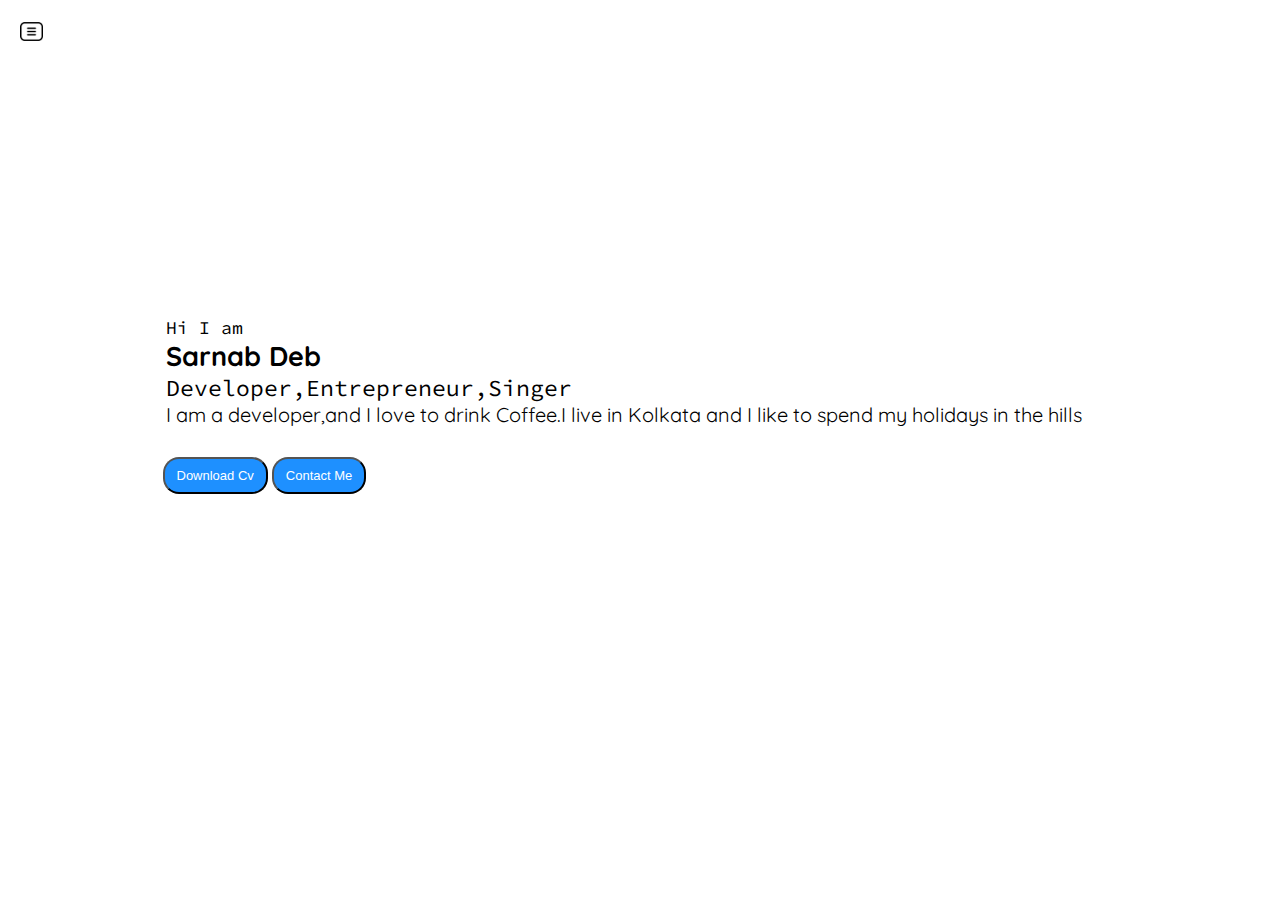
<file: index.html>
<!DOCTYPE html>
<html lang="en">

<head>
    <meta charset="UTF-8">
    <meta http-equiv="X-UA-Compatible" content="IE=edge">
    <meta name="viewport" content="width=device-width, initial-scale=1.0">
    <title>Sarnabs Portfolio Website</title>
    <link rel="stylesheet" href="style.css">
    
</head>

<body>
    <div class="container">
        <div class="sidebar sidebarGo">

            <nav>
                <ul>
                    <li><a href="index.html">Home</a></li>
                    <li><a href="education.html">Education</a></li>
                    <li><a href="internships.html">Experience</a></li>
                    <li><a href="certificates.html">Certificates</a></li>
                </ul>
            </nav>
        </div>
        <div class="main">
            <div class="hamburger">
                <img class="ham"src="ham.png"alt=""width="23px">
                <img class="cross"src="cross.png"alt=""width="23px">

            </div>
            <div class="infoContainer">
                <div class="devinfo">
                    <div class="hello">Hi I am</div>
                    <div class="name"><b>Sarnab Deb</b></div>
                    <div class="about">Developer,Entrepreneur,Singer</div>
                    <div class="moreabout">I am a developer,and I love to drink Coffee.I live in Kolkata and I like to
                        spend my holidays in the hills </div>
                    <div class="buttons">
                        <a href="Sarnab CV.pdf"><button>Download Cv</button></a>
                        <a href="contactme.html"><button>Contact Me</button></a>
                    </div>
                </div>
                <div class="devpic"><img src="img2.png"></div>

            </div>
        </div>
    </div>
    <script src="script.js"></script>



</body>

</html>
</file>
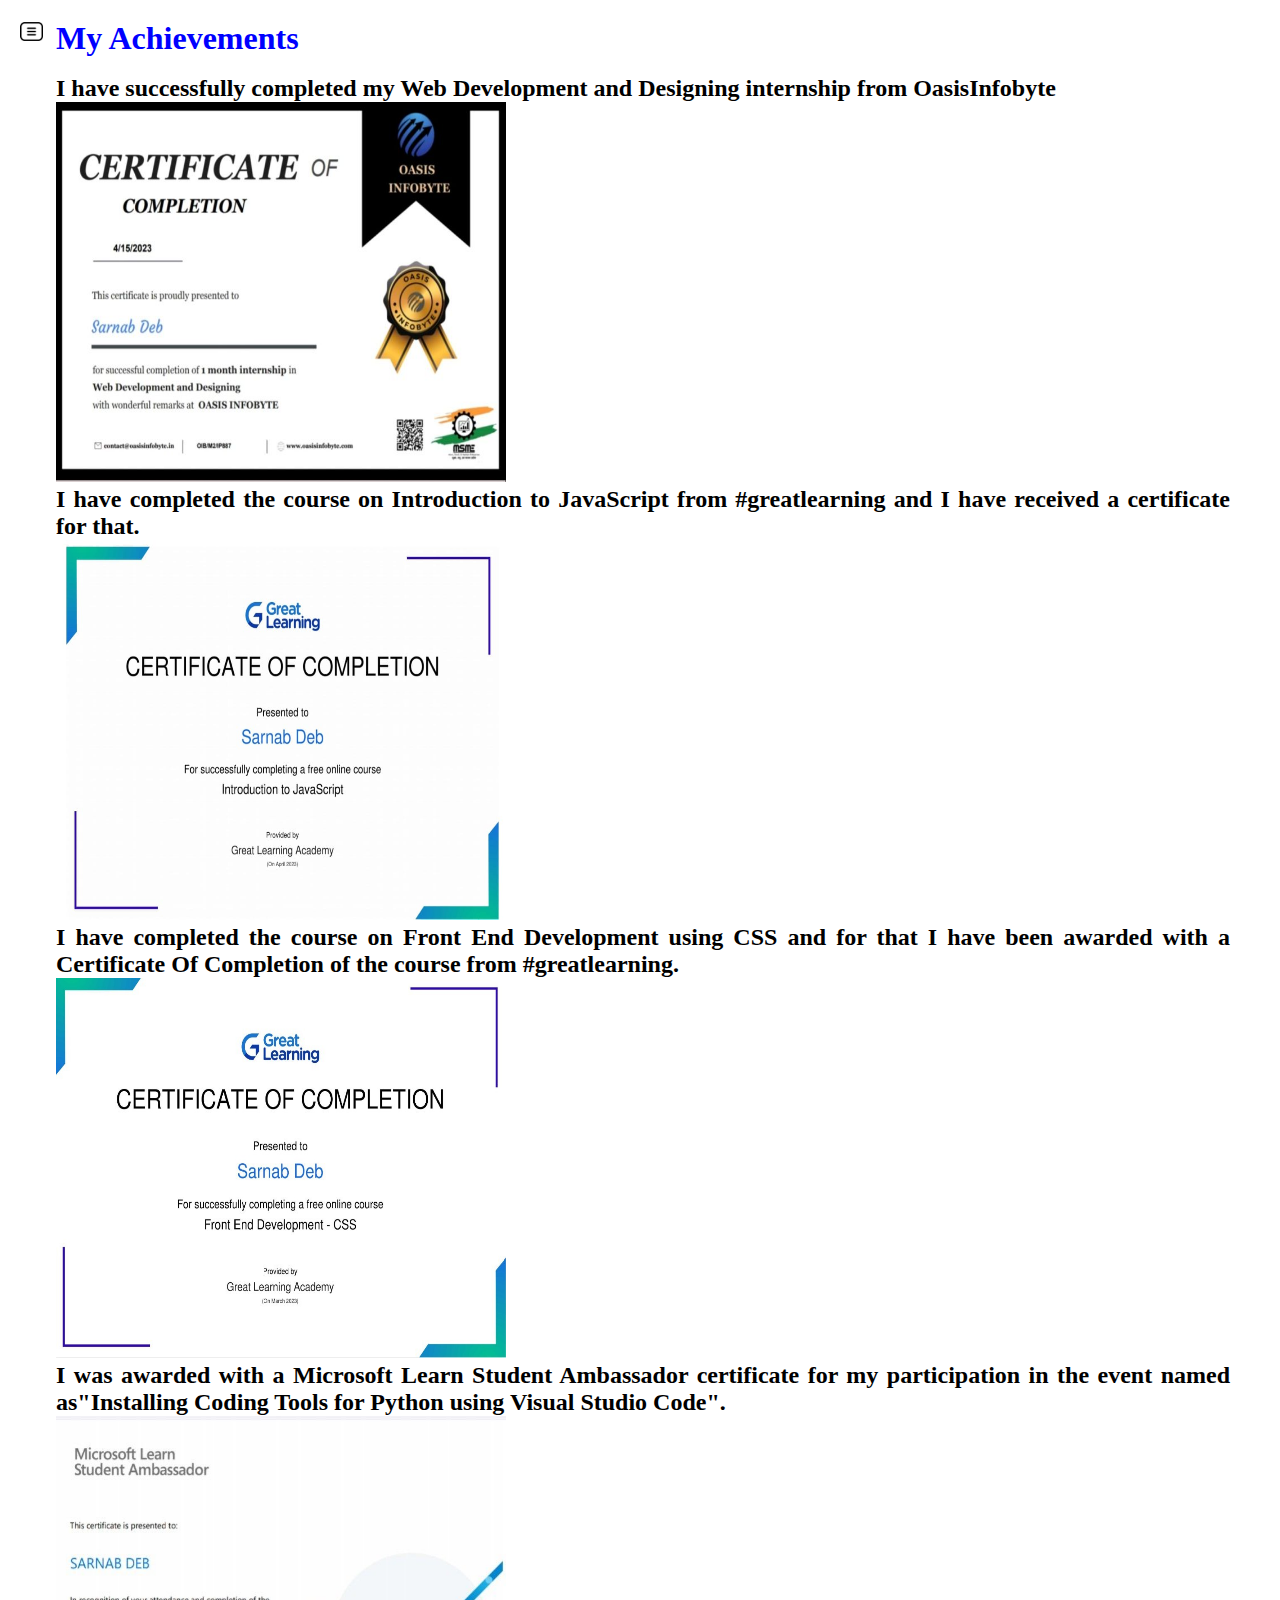
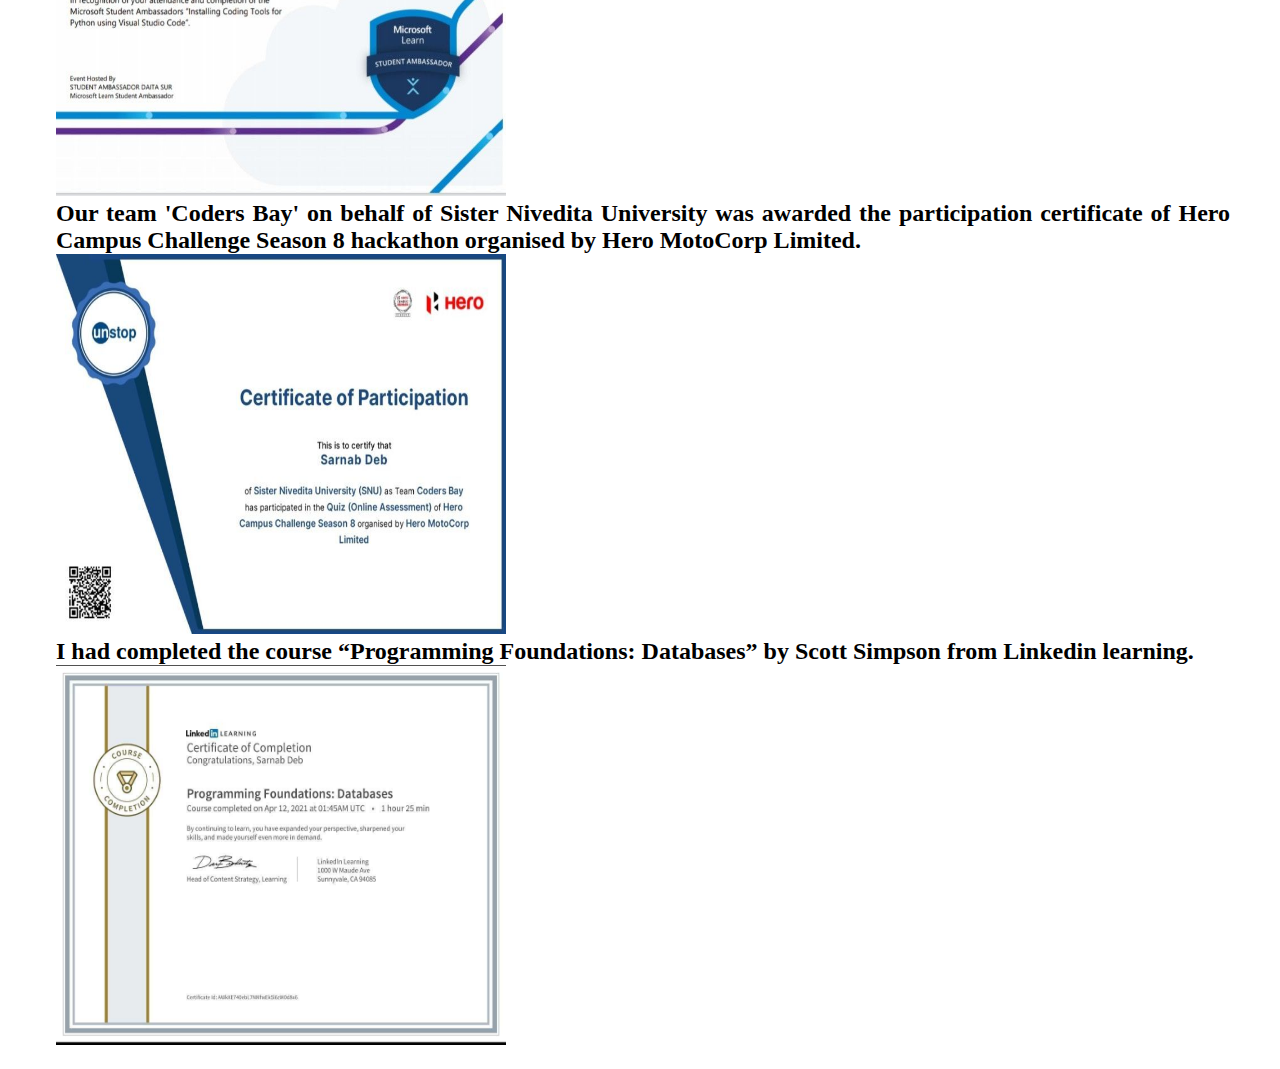
<file: certificates.html>
<!DOCTYPE html>
<html lang="en">

<head>
    <meta charset="UTF-8">
    <meta http-equiv="X-UA-Compatible" content="IE=edge">
    <meta name="viewport" content="width=device-width, initial-scale=1.0">
    <title>certificates</title>
    <style>
        @import url('https://fonts.googleapis.com/css2?family=Quicksand:wght@500&display=swap');
        @import url('https://fonts.googleapis.com/css2?family=Quicksand:wght@500&family=Source+Code+Pro:wght@300;900&display=swap');

        * {
            margin: 0;
            padding: 0;
        }

        h1 {
            color: blue;
            text-align: justify;
        }

        h2:hover {
            color: mediumblue;
        }

        h2 {
            text-align: justify;
        }

        .sidebar {

            background-color: rgb(187, 182, 182);
            width: 256px;
            font-family: 'Quicksand', sans-serif;
            height: 3100px;
            


        }

        .sidebar nav li {
            list-style: none;
            font-size: 24px;
            padding: 34px 0;
        }

        .sidebar nav li a {
            color: black;
            text-decoration: none;

        }
        .sidebarGo{
    transform: translate(-443px,0px);
    position:absolute;
}
.hamburger{
    position:absolute;
    cursor:pointer;
    top:10px;
    left:10px;
    margin-top: 6px;
}
.ham{
    margin-top:6px;
    margin-left:10px;
}
.cross{
    margin-left: 103px;
    margin-top:6px;
    
}

        .sidebar nav {
            padding: 20px;
        }

        .container {
            display: flex;
        }

        body {
            background-image: url('https://emonev.jatengprov.go.id/2017/themes/images/user-profile-bg.jpg');
            background-repeat: no-repeat;
            background-attachment: fixed;
            background-size: 100% 100%;
        }

        .main {
            padding-left: 8px ;
            padding-right: 2px;
            margin:20px 48px;
        }
    </style>


</head>

<body>

    <div class="container">
        <div class="sidebar sidebarGo">

            <nav>
                <ul>
                    <li><a href="index.html">Home</a></li>
                    <li><a href="education.html">Education</a></li>
                    <li><a href="internships.html">Experience</a></li>
                    <li><a href="certificates.html">Certificates</a></li>
                </ul>
            </nav>
        </div>
        <div class="main">
            <div class="hamburger">
                <img class="ham"src="ham.png"alt=""width="23px">
                <img class="cross"src="cross.png"alt=""width="23px">

            </div>
            <h1>My Achievements</h1><br>
            <h2>I have successfully completed my Web Development and Designing internship from OasisInfobyte</h2>
            <img src="oasisintern.jpg" height="380px" width="450px">
            <h2>I have completed the course on Introduction to JavaScript from #greatlearning and I have received a
                certificate for that.</h2>
            <img src="JavaScript.jpg" height="380px" width="450px">
            <h2>I have completed the course on Front End Development using CSS and for that I have been awarded with a
                Certificate Of Completion of the course from #greatlearning. </h2>
            <img src="css1.jpg" height="380px" width="450px">
            <h2>I was awarded with a Microsoft Learn Student Ambassador certificate for my participation in the event
                named as"Installing Coding Tools for Python using Visual Studio Code". </h2>
            <img src="microsoft.jpeg" height="380px" width="450px">

            <h2>Our team <b>'Coders Bay'</b> on behalf of Sister Nivedita University was awarded the participation
                certificate of Hero Campus Challenge Season 8 hackathon organised by Hero MotoCorp Limited. </h2>
            <img src="hero.jpg" height="380px" width="450px">
            <h2>I had completed the course “Programming Foundations: Databases” by Scott Simpson from <b>Linkedin
                    learning.</b></h2>
            <img src="databases.jpg" height="380px" width="450px">
        </div>
    </div>
    <script src="script.js"></script>
    
</body>

</html>
</file>
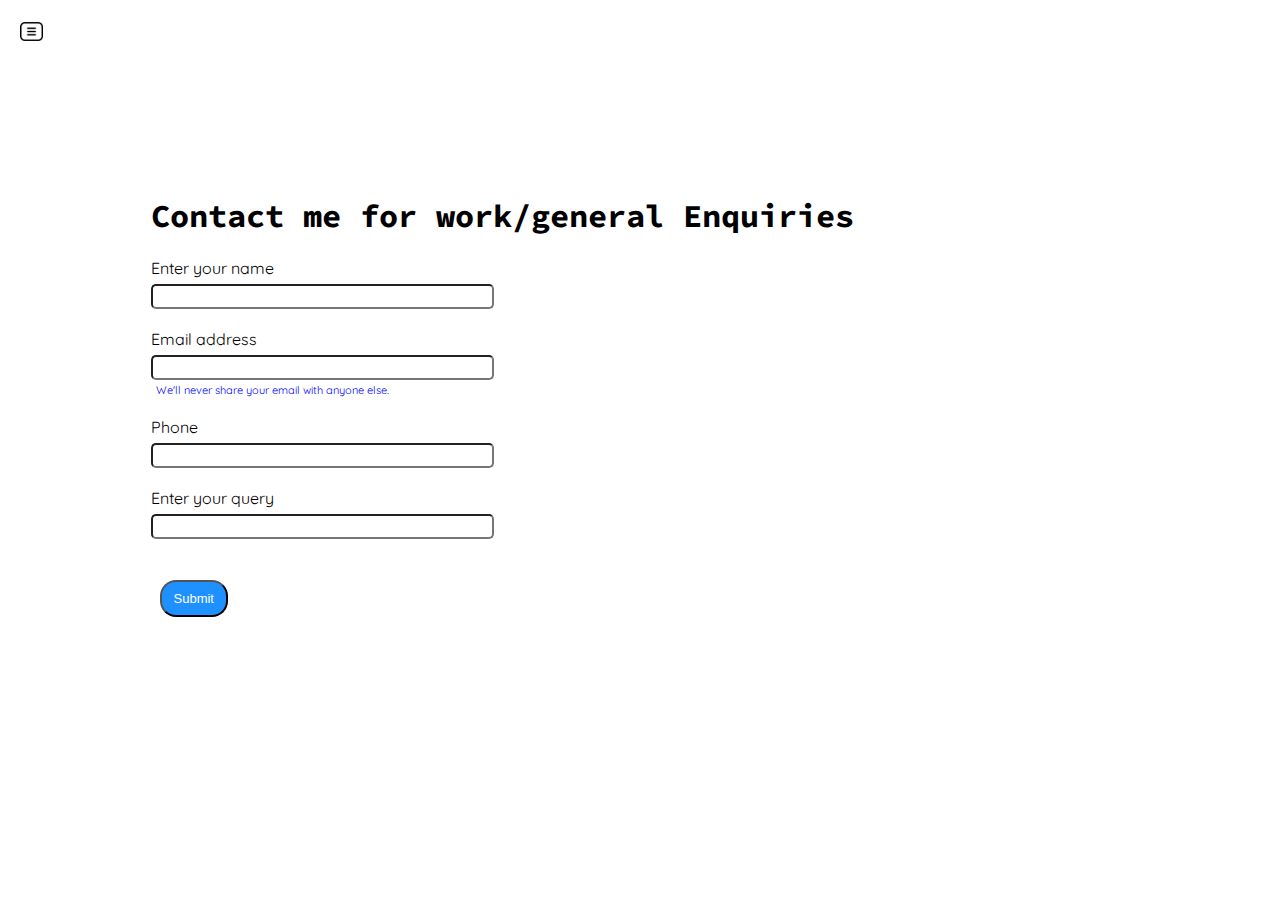
<file: contactme.html>
<!DOCTYPE html>
<html lang="en">

<head>
  <meta charset="UTF-8">
  <meta http-equiv="X-UA-Compatible" content="IE=edge">
  <meta name="viewport" content="width=device-width, initial-scale=1.0">
  <title>Contact Sarnab</title>
  <link rel="stylesheet" href="style.css">
  <script src="index.js"></script>
  <style>
  body {
    background-image: url('https://wallpapers.com/images/featured/xsk4lswccgwffqga.jpg');
    background-repeat: no-repeat;
    background-attachment: fixed;
    background-size: 100% 100%;
}
.sidebarGo{
    transform: translate(-443px,0px);
    position:absolute;
}
.hamburger{
    position:absolute;
    cursor:pointer;
    top:10px;
    left:10px;
    margin-top: 6px;
}
.ham{
    margin-top:6px;
    margin-left:10px;
}
.cross{
    margin-left: 90px;
    margin-top:6px;
    
}
</style>
</head>

<body>
  <div class="container">
    <div class="sidebar sidebarGo">

      <nav>
        <ul>
          <li><a href="index.html">Home</a></li>
          <li><a href="education.html">Education</a></li>
          <li><a href="internships.html">Experience</a></li>
          <li><a href="certificates.html">Certificates</a></li>
        </ul>
      </nav>
    </div>
    <div class="main"></div>
    <div class="hamburger">
      <img class="ham"src="ham.png"alt=""width="23px">
      <img class="cross"src="cross.png"alt=""width="23px">

  </div>
    <div class="contactform">
      <h1><pre>Contact me for work/general Enquiries</pre></h1>
    
      <form>
        <div class="mb-3">
          <label for="clientname" class="form-label">Enter your name</label>
          <input type="name" class="form-control" id="clientname" >
        </div>
        <div class="mb-3">
          <label for="clientemail" class="form-label">Email address</label>
          <input type="email" class="form-control" id="clientemail" aria-describedby="emailHelp">
          <div id="emailHelp" class="form-text">We'll never share your email with anyone else.</div>
        </div>
        <div class="mb-3">
          <label for="clientphone" class="form-label">Phone</label>
          <input type="phone" class="form-control" id="clientphone">
        </div>
        <div class="mb-3">
          <label for="clientquery" class="form-label">Enter your query</label>
          <input type="query" class="form-control" id="clientquery">
        </div>
       
      </form>
      <div class="buttons">
        <button type="submit"id="submit"onclick="showAlert()">Submit</button>
      </div>
    </div>
  
 
  </div>
  <script src="script.js"></script>
</body>

</html>
</file>
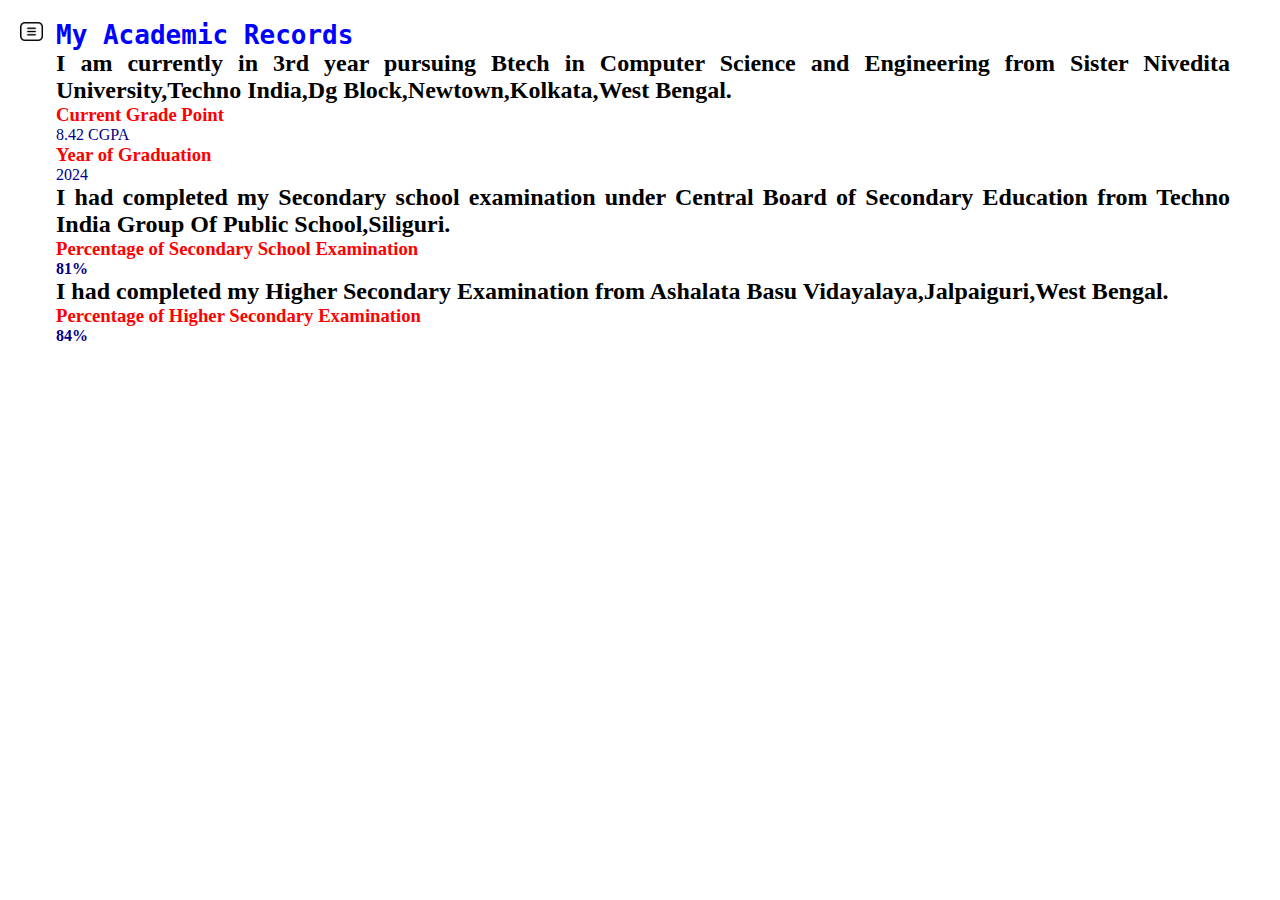
<file: education.html>
<!DOCTYPE html>
<html lang="en">
<head>
    <meta charset="UTF-8">
    <meta http-equiv="X-UA-Compatible" content="IE=edge">
    <meta name="viewport" content="width=device-width, initial-scale=1.0">
    <title>My education qualifications</title>
</head>
<style>
     @import url('https://fonts.googleapis.com/css2?family=Quicksand:wght@500&display=swap');
        @import url('https://fonts.googleapis.com/css2?family=Quicksand:wght@500&family=Source+Code+Pro:wght@300;900&display=swap');

        * {
            margin: 0;
            padding: 0;
        }

    
    p{
        color:darkblue;
        text-align:justify;
    }
    h1{
        color:blue;
        text-align:justify;
    }
    .sidebar {

background-color: rgb(187, 182, 182);
width: 256px;
font-family: 'Quicksand', sans-serif;
height: 3080px;
;


}

.sidebar nav li {
list-style: none;
font-size: 24px;
padding: 34px 0;
}

.sidebar nav li a {
color: black;
text-decoration: none;

}

.sidebar nav {
padding: 20px;
}

.container {
display: flex;
}

.main {
padding-left: 8px;
padding-right: 2px;
margin:20px 48px;
}
     body{
        background-image:url('https://i.pinimg.com/736x/34/ba/25/34ba25c1d53acd8f8133afac73b50cae.jpg');
        background-repeat:no-repeat;
        background-attachment:fixed;
        background-size:100% 100%;
    }
    h3{
        color:red;
        text-align: justify;
    }
    h2{
        text-align: justify;
        color:black;
    }
    .sidebarGo{
    transform: translate(-443px,0px);
    position:absolute;
}
.hamburger{
    position:absolute;
    cursor:pointer;
    top:10px;
    left:10px;
    margin-top: 6px;
}
.ham{
    margin-top:6px;
    margin-left:10px;
}
.cross{
    margin-left: 103px;
    margin-top:6px;
    
}
        
</style>
<body>
    
    <div class="container">
        <div class="sidebar sidebarGo">

            <nav>
                <ul>
                    <li><a href="index.html">Home</a></li>
                    <li><a href="education.html">Education</a></li>
                    <li><a href="internships.html">Experience</a></li>
                    <li><a href="certificates.html">Certificates</a></li>
                </ul>
            </nav>
        </div>
        <div class="main">
            <div class="hamburger">
                <img class="ham"src="ham.png"alt=""width="23px">
                <img class="cross"src="cross.png"alt=""width="23px">

            </div>
    <h1><pre><b>My Academic Records</b></pre></h1>
    <h2>I am currently in 3rd year pursuing Btech in Computer Science and Engineering from Sister Nivedita University,Techno India,Dg Block,Newtown,Kolkata,West Bengal.</h2>
    <h3>
        Current Grade Point
    </h3>
    <p>8.42 CGPA</p>
    <h3>Year of Graduation</h3>
    <p>2024</p>
    <h2>I had completed my Secondary school examination under Central Board of Secondary Education from Techno India Group Of Public School,Siliguri.</h2>
    <h3>Percentage of Secondary School Examination</h3>
    <p><b>81%</b></p>
    <h2>I had completed my Higher Secondary Examination from Ashalata Basu Vidayalaya,Jalpaiguri,West Bengal.</h2>
    <h3>Percentage of Higher Secondary Examination</h3>
    <p><b>84%</b></p>
</div>
</div>
<script src="script.js"></script>
    </body>
</html>
</file>
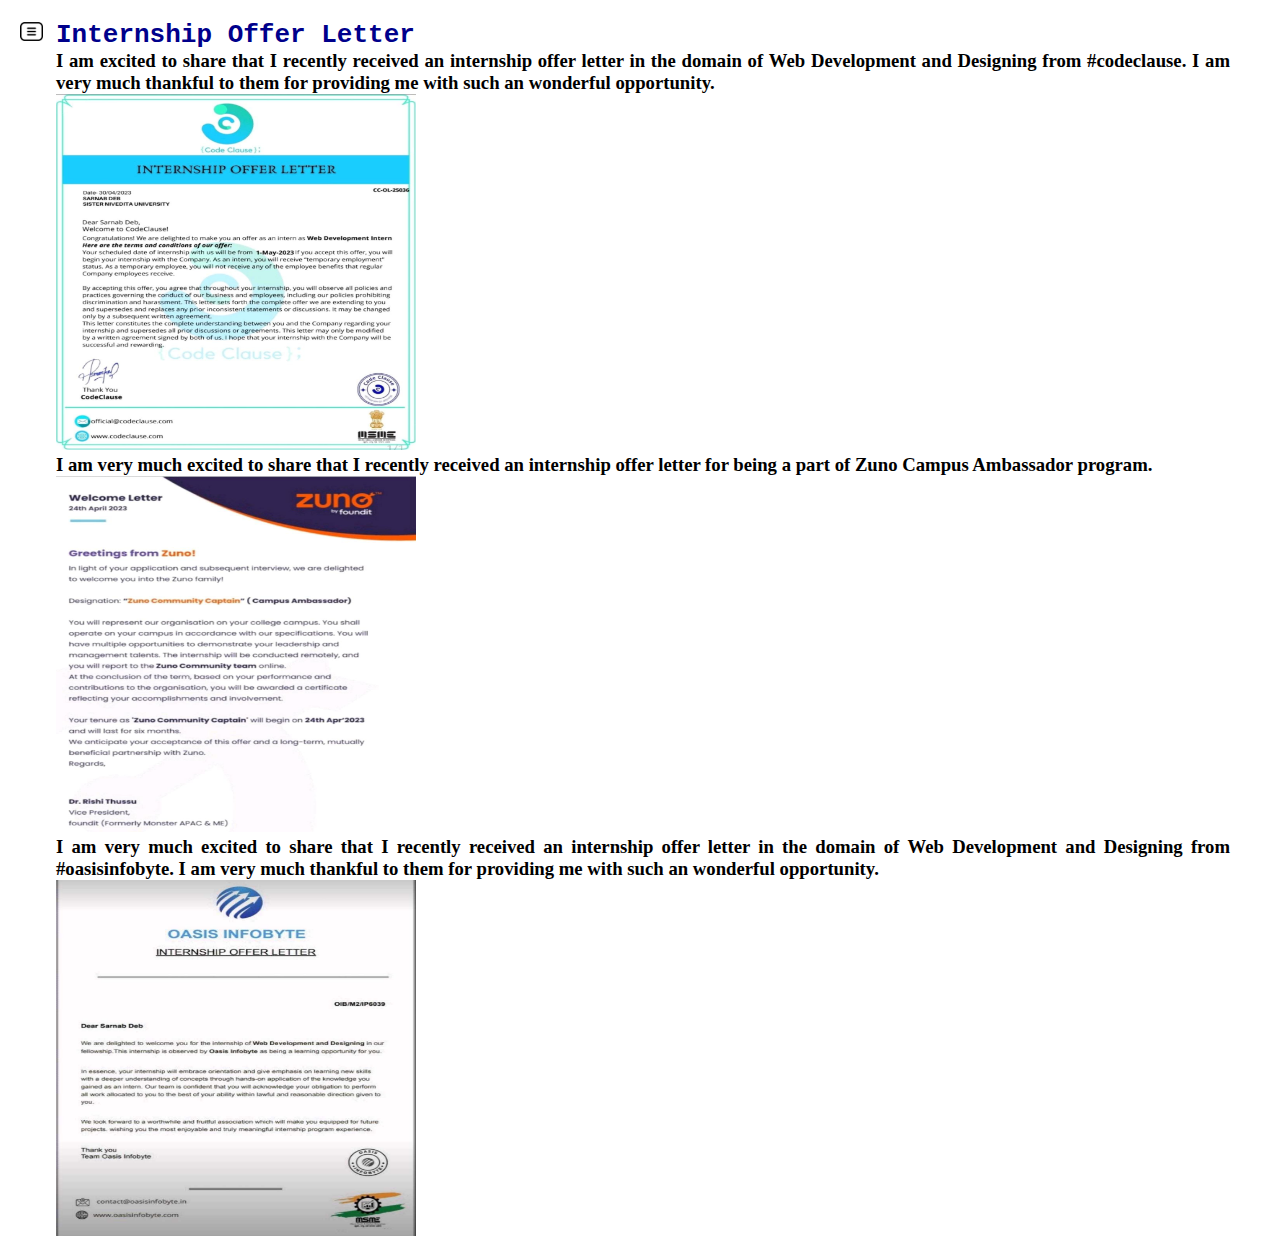
<file: internships.html>
<!DOCTYPE html>
<html lang="en">
<head>
    <meta charset="UTF-8">
    <meta http-equiv="X-UA-Compatible" content="IE=edge">
    <meta name="viewport" content="width=device-width, initial-scale=1.0">
    <title>Internships</title>
    <style>
         @import url('https://fonts.googleapis.com/css2?family=Quicksand:wght@500&display=swap');
        @import url('https://fonts.googleapis.com/css2?family=Quicksand:wght@500&family=Source+Code+Pro:wght@300;900&display=swap');

        * {
            margin: 0;
            padding: 0;
        }
        .main {
padding-left: 8px;
padding-right: 2px;
margin:20px 48px;
}
        .sidebar {

background-color: rgb(187, 182, 182);
width: 256px;
font-family: 'Quicksand', sans-serif;
height: 3080px;
;


}

.sidebar nav li {
list-style: none;
font-size: 24px;
padding: 34px 0;
}

.sidebar nav li a {
color: black;
text-decoration: none;

}

.sidebar nav {
padding: 20px;
}

.container {
display: flex;
}
        body{
            background-image:url('https://www.htmlcsscolor.com/preview/gallery/80BDE3.png');
            background-repeat: no-repeat;
            background-attachment: fixed;
            background-size: 100% 100%;
        }
        h1{
            color:darkblue;
            text-align: justify;
        }
        h3:hover{
            color:brown;
        }
        h3{
            text-align: justify;
        }
        .sidebarGo{
    transform: translate(-443px,0px);
    position:absolute;
}
.hamburger{
    position:absolute;
    cursor:pointer;
    top:10px;
    left:10px;
    margin-top: 6px;
}
.ham{
    margin-top:6px;
    margin-left:10px;
}
.cross{
    margin-left: 103px;
    margin-top:6px;
    
}
    </style>
</head>
<body>
    <div class="container">
        <div class="sidebar sidebarGo">

            <nav>
                <ul>
                    <li><a href="index.html">Home</a></li>
                    <li><a href="education.html">Education</a></li>
                    <li><a href="internships.html">Experience</a></li>
                    <li><a href="certificates.html">Certificates</a></li>
                </ul>
            </nav>
        </div>
        <div class="main">
            <div class="hamburger">
                <img class="ham"src="ham.png"alt=""width="23px">
                <img class="cross"src="cross.png"alt=""width="23px">

            </div>
    <h1><pre>Internship Offer Letter</pre></h1>
    <h3>I am excited to share that I recently received an internship offer letter in the domain of <b>Web Development and Designing</b> from #codeclause. I am very much thankful to them for providing me with such an wonderful opportunity.</h3>
    <img src="codeclause.jpg"height="356px"width="360px">
    <h3>I am very much excited to share that I recently received an internship offer letter for being a part of Zuno Campus Ambassador program.</h3>
    <img src="zunooffer.jpg"height="356px"width="360px">
    
    <h3>I am very much excited to share that I recently received an internship offer letter in the domain of <b>Web Development and Designing</b> from #oasisinfobyte. I am very much thankful to them for providing me with such an wonderful opportunity.</h3>
    <img src="oasis.jpg"height="356px"width="360px">
    </div>
    </div>
    <script src="script.js"></script>
    
</body>
</html>
</file>
<file: style.css>
@import url('https://fonts.googleapis.com/css2?family=Quicksand:wght@500&display=swap');
  @import url('https://fonts.googleapis.com/css2?family=Quicksand:wght@500&family=Source+Code+Pro:wght@300;900&display=swap');
*{
    margin:0;
    padding: 0;
}
.sidebar{
    position:absolute;

 background-color:rgb(187, 182, 182);
 font-family: 'Quicksand', sans-serif; 
 height:100vh;
 transition: transform 0.3s ease-in;


}
.sidebar nav li{
    list-style:none;
    font-size:24px;
    padding:34px 0;
}
.sidebar nav li a{
    color:black;
    text-decoration: none;

}
.sidebar nav {
    padding:20px;
}
.container{
    display:flex;
}
.main{
    /*background-color: coral;*/
    padding-left: 42px;
    width:90vw;
    
}
.infoContainer{
    
    height:58vh;
    margin:144px auto;
    display:flex;
    justify-content: space-around;
}
.devinfo{
    font-size:6px;
    display:flex;
    justify-content: center;
    flex-direction: column;
    font-family: 'Quicksand', sans-serif;
    
}

.hello{
    padding-left:12px;
font-size: 2.5em;
font-family: 'Source Code Pro', monospace;
}
.name{
    padding-left: 12px;
    font-size:2.7em;
    font-family: 'Quicksand', sans-serif;

}
.about{
    padding-left: 12px;
    font-size: 2.3em;
    font-family: 'Source Code Pro', monospace;

}
.moreabout{
    padding-left: 12px;
    font-size:2em;
    font-family: 'Quicksand', sans-serif;


}
.buttons{
    font-size: 15px;
    margin-top:2.2em;
    padding-left:8.5px;
}
.buttons button{
    font-size:13px;
    padding:9px 12px;
    border-radius:16px ;
    background-color:dodgerblue;
    color: white;
}
.buttons button:hover{
    background-color:white;
    color:dodgerblue;

}
.devpic img{
    display:flex;
    height:58vh;
    
}
.contactform{
    padding-top:184px;
    padding-right:720px;
    font-family: 'Quicksand', sans-serif;
    margin:0 109px;
    

}
.contactform h1 pre{
    
    
    font-family: 'Source Code Pro', monospace;
    padding:12px 0;
    


}
.contactform form div{
    padding:10px 0;
    display:flex;
    flex-direction:column;
}
.contactform form div input {
    width:26vw;
    border-radius:5px;
    margin:6px 0 0 0;
    padding:3px;
}
#emailHelp{
    font-size:11px;
    color:blue;
    margin:0 5px;
    padding: 3px 0 0 0;

}
.sidebarGo{
    transform: translate(-443px,0px);
    position:absolute;
}
.hamburger{
    position:absolute;
    cursor:pointer;
    top:10px;
    left:10px;
    margin-top: 6px;
}
.ham{
    margin-top:6px;
    margin-left:10px;
}
.cross{
    margin-left: 103px;
    margin-top:6px;
    
}
@media(max-width:1615px){
    *{
        /*background-color: aqua;*/

    }
    .hello{
        font-size: 18px;
    }
    .buttons{
        font-size: 14px;
    }
    .devinfo{
        font-size:10px;
    }
    .devpic{
        display:none;
    }
    /*.sidebar{
        transform: translate(-443px,0px);
        position:absolute;
    }*/
}
</file>
